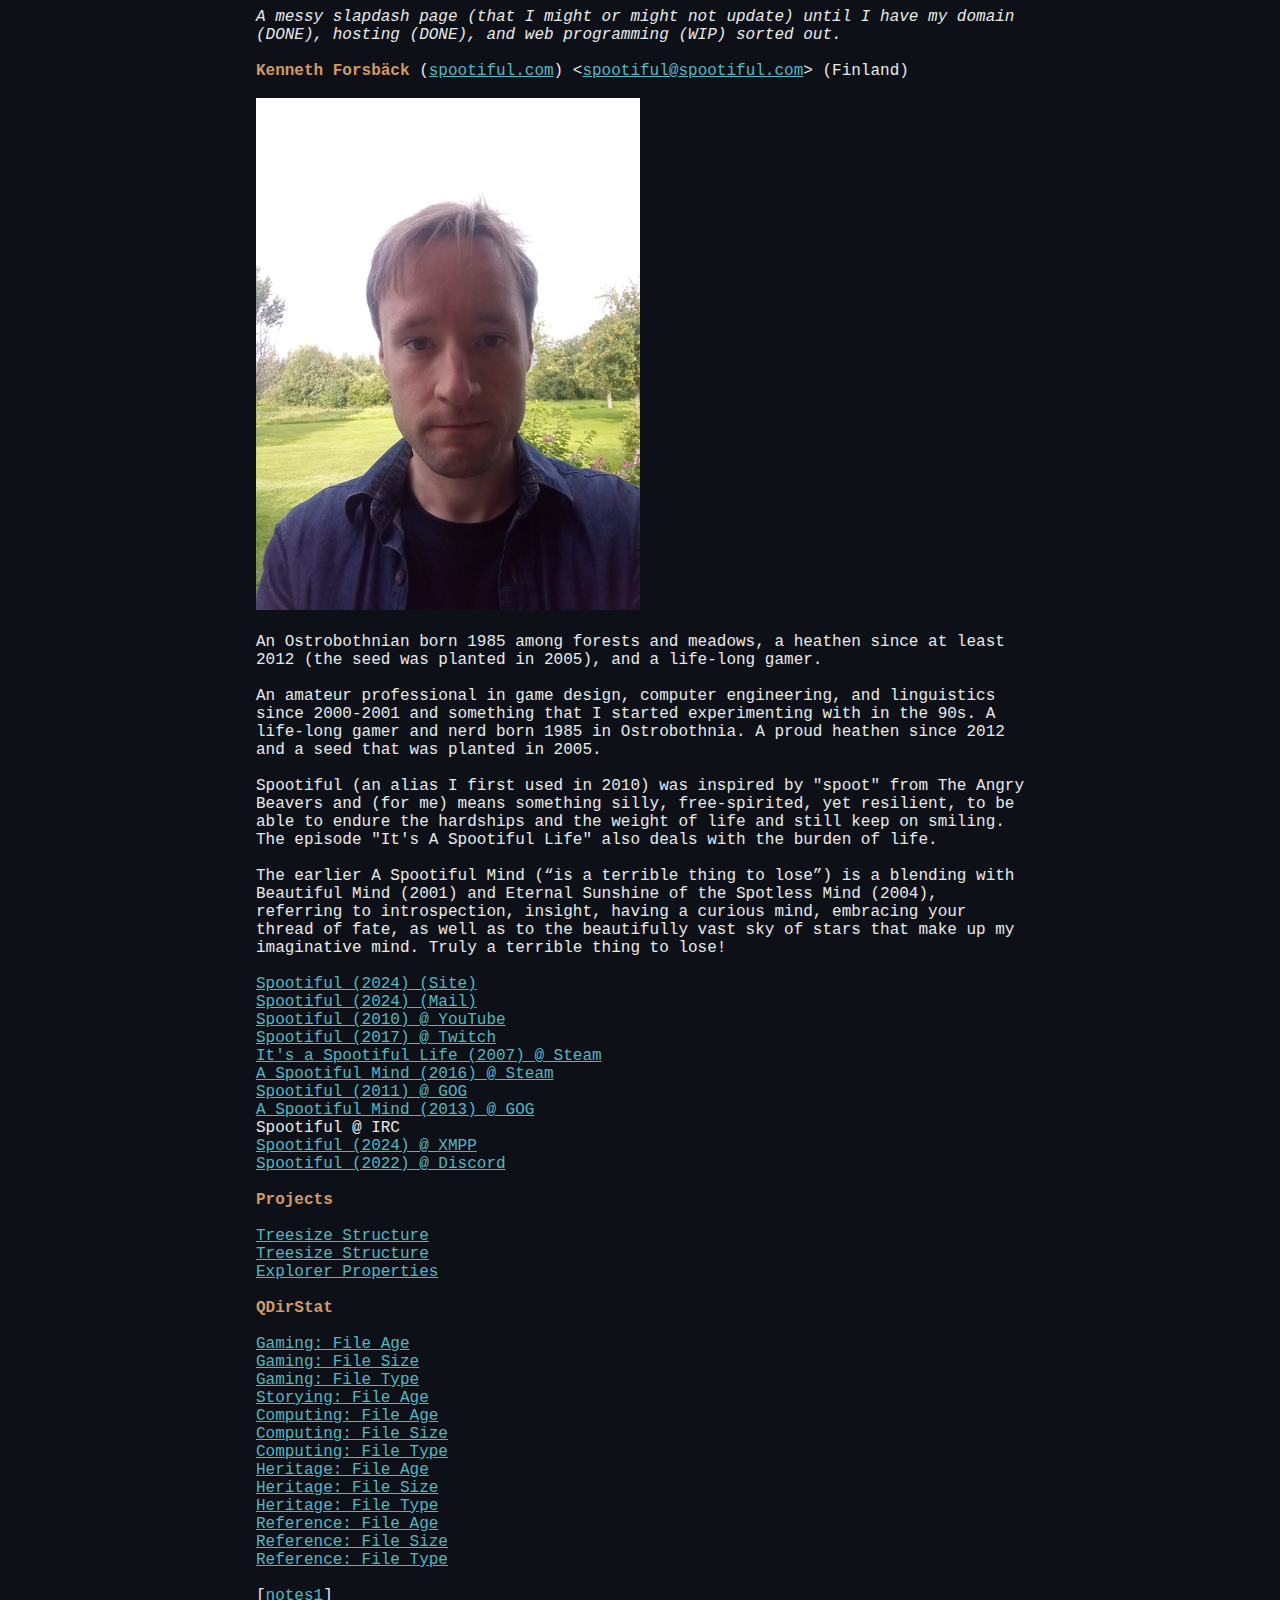
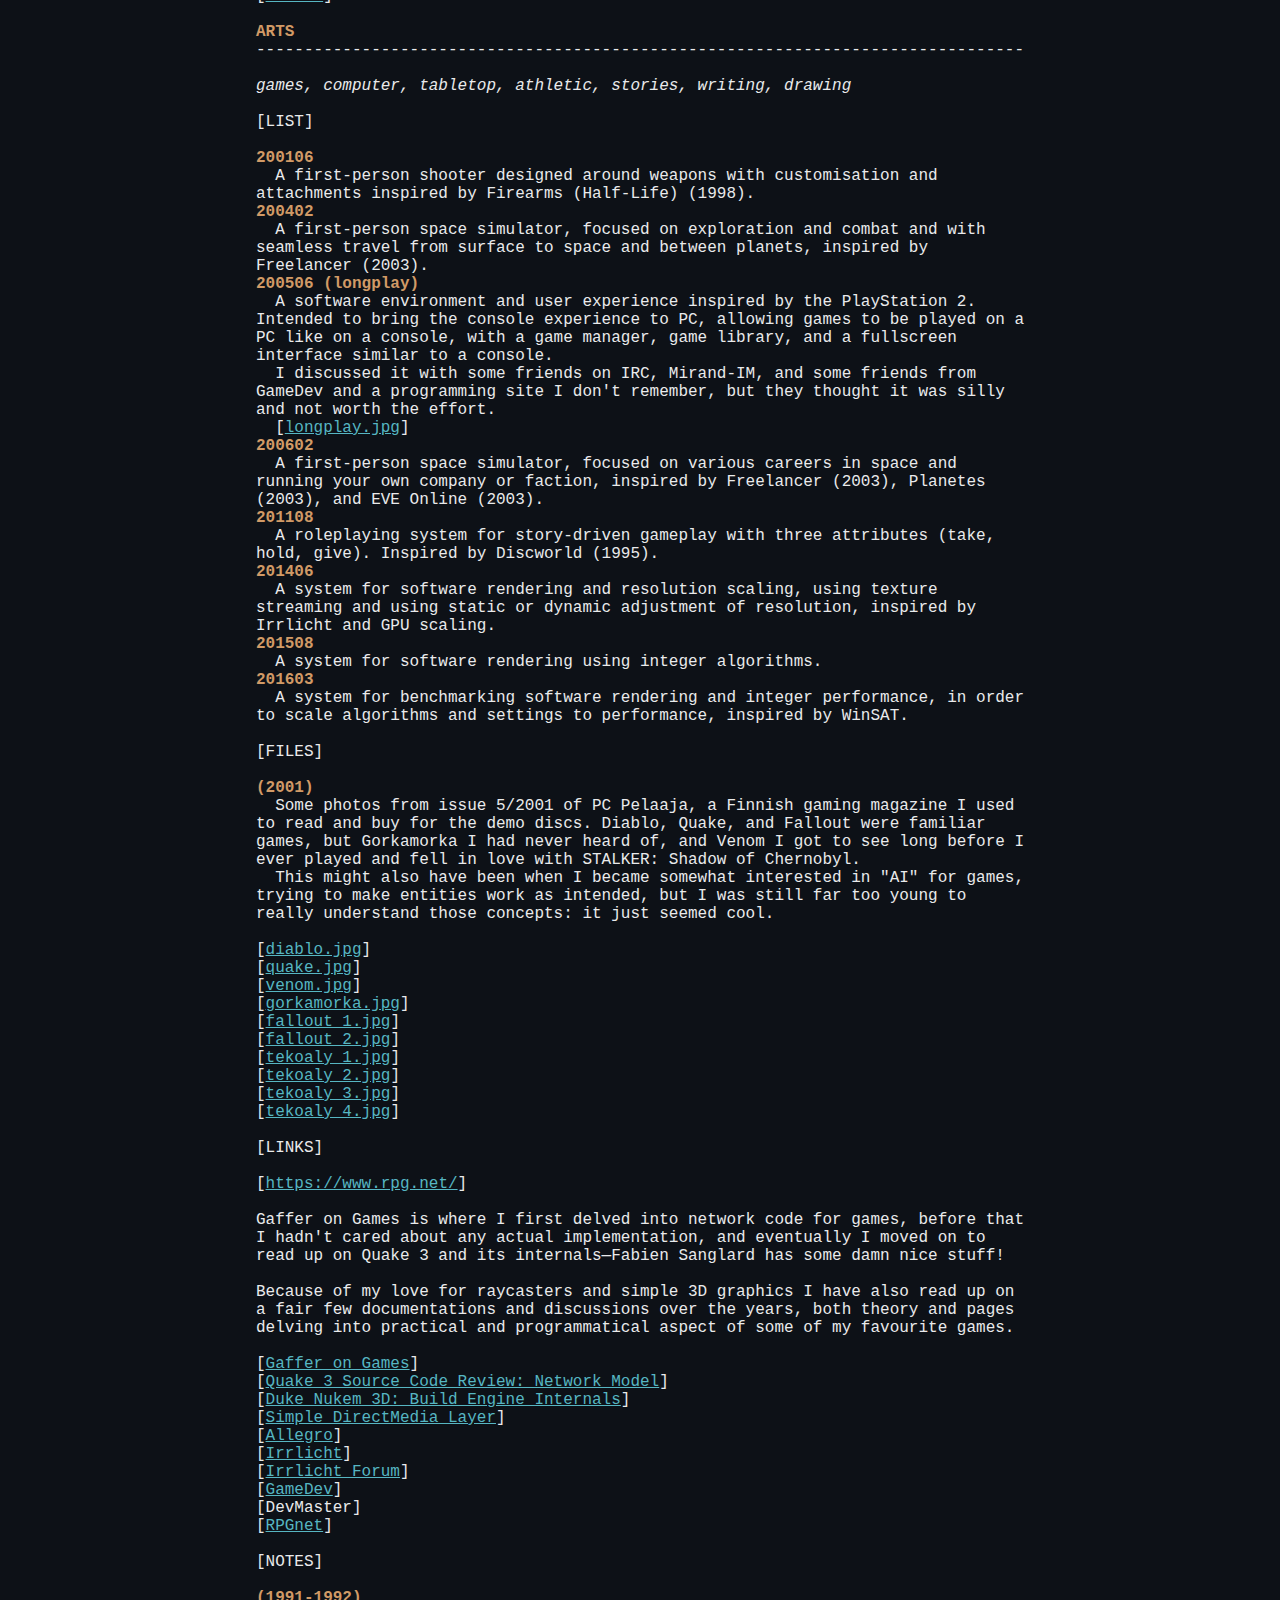
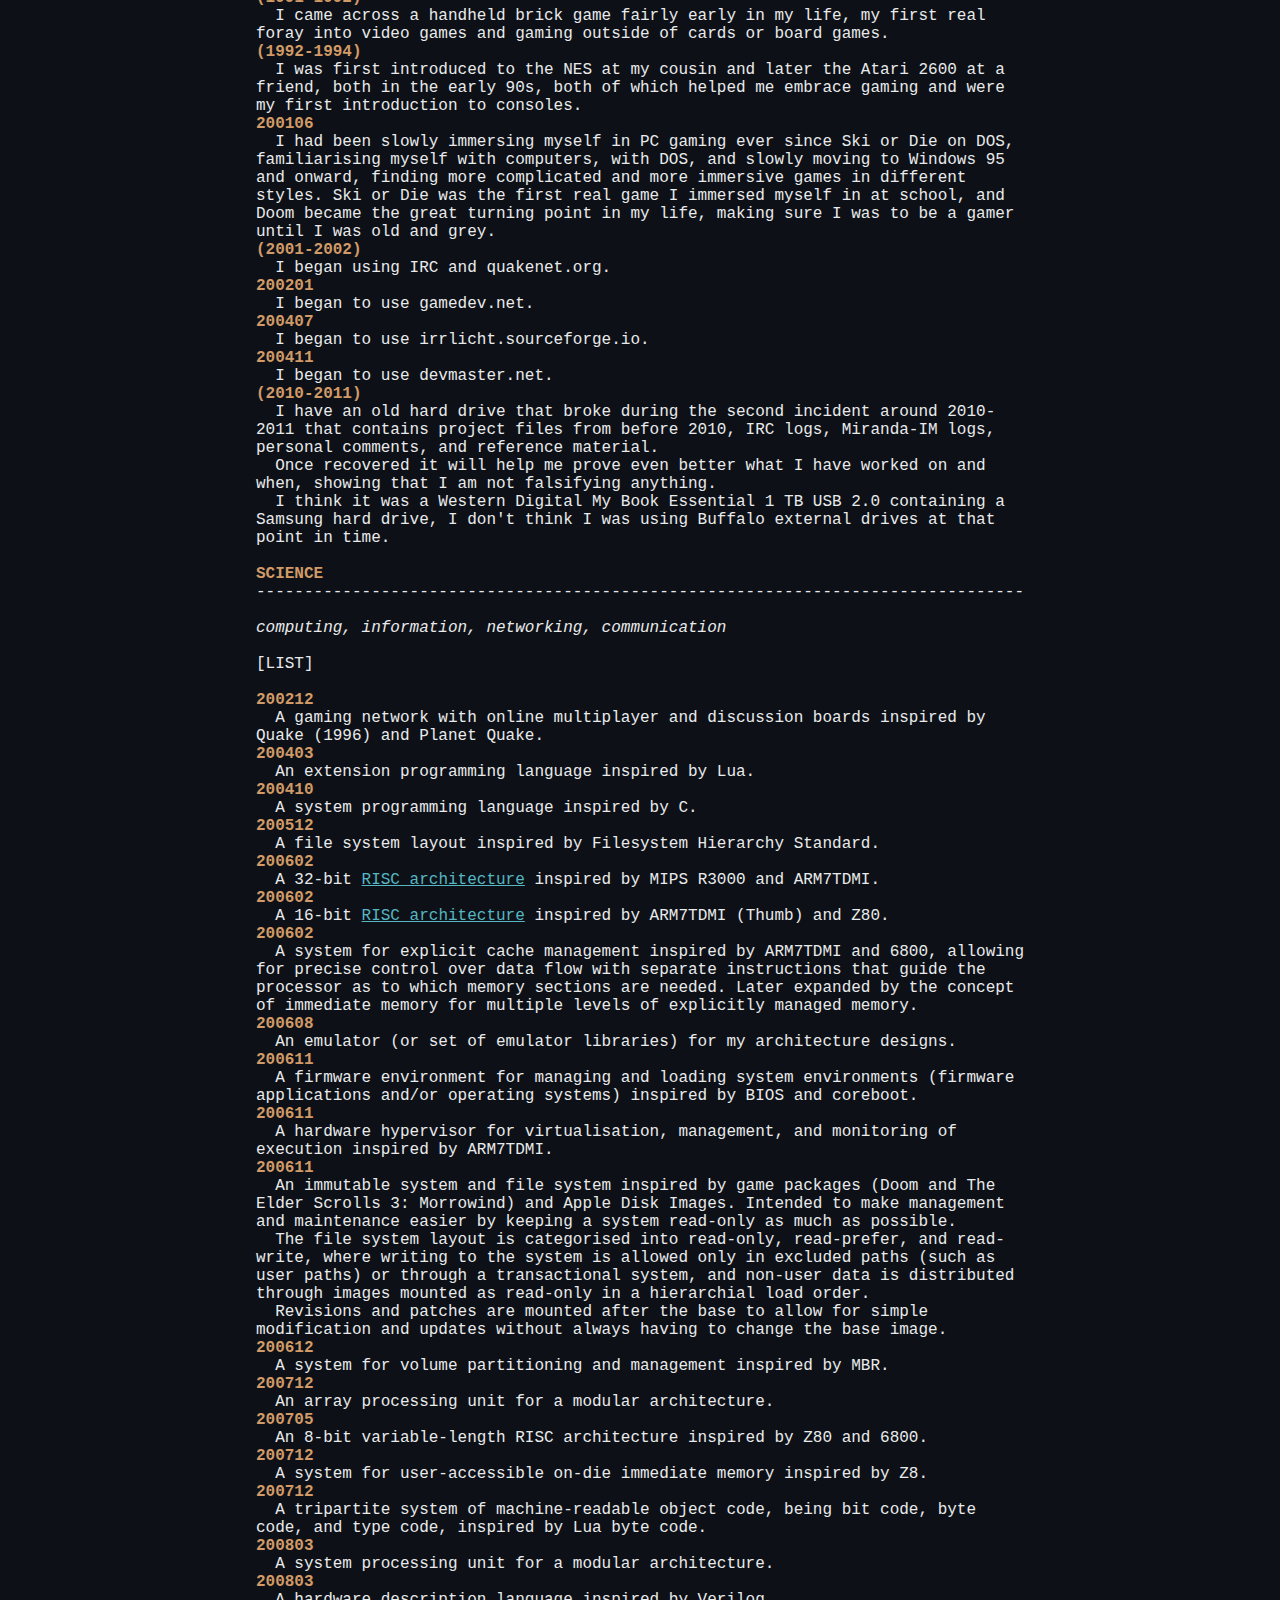
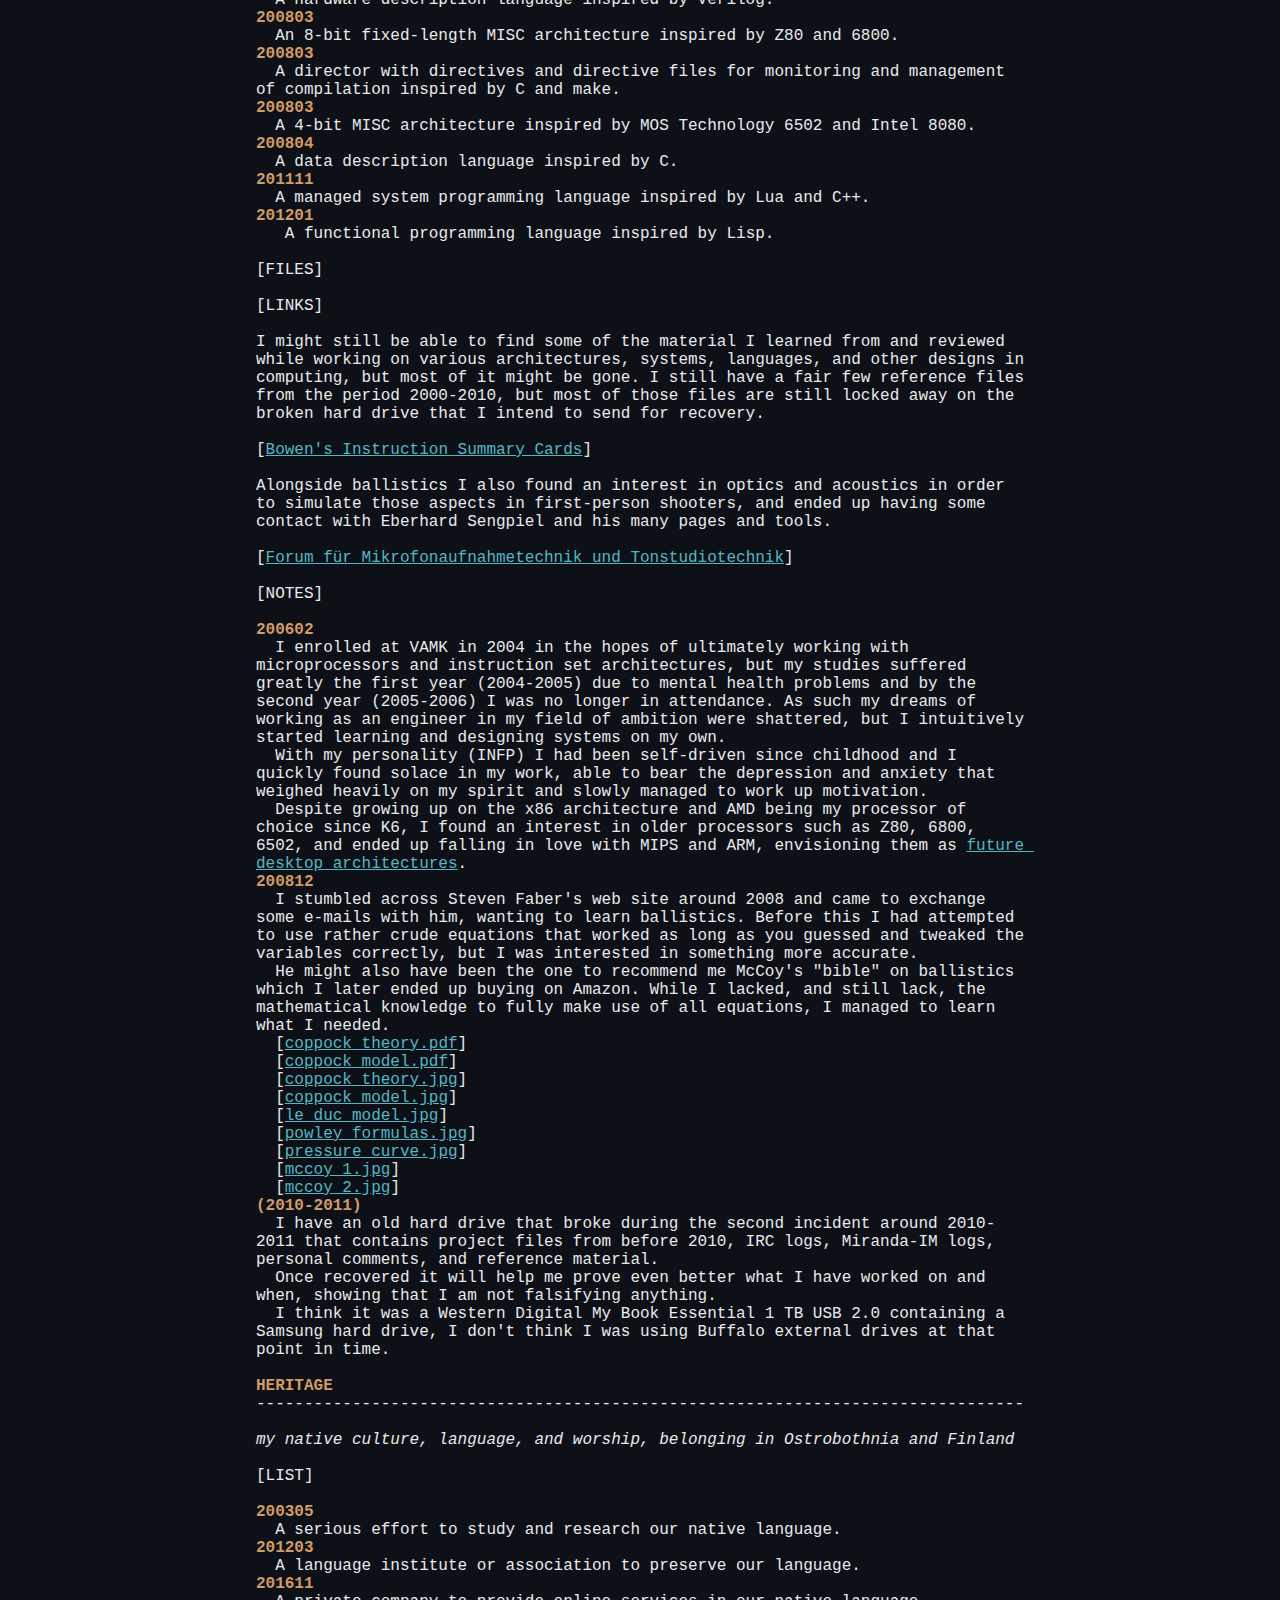
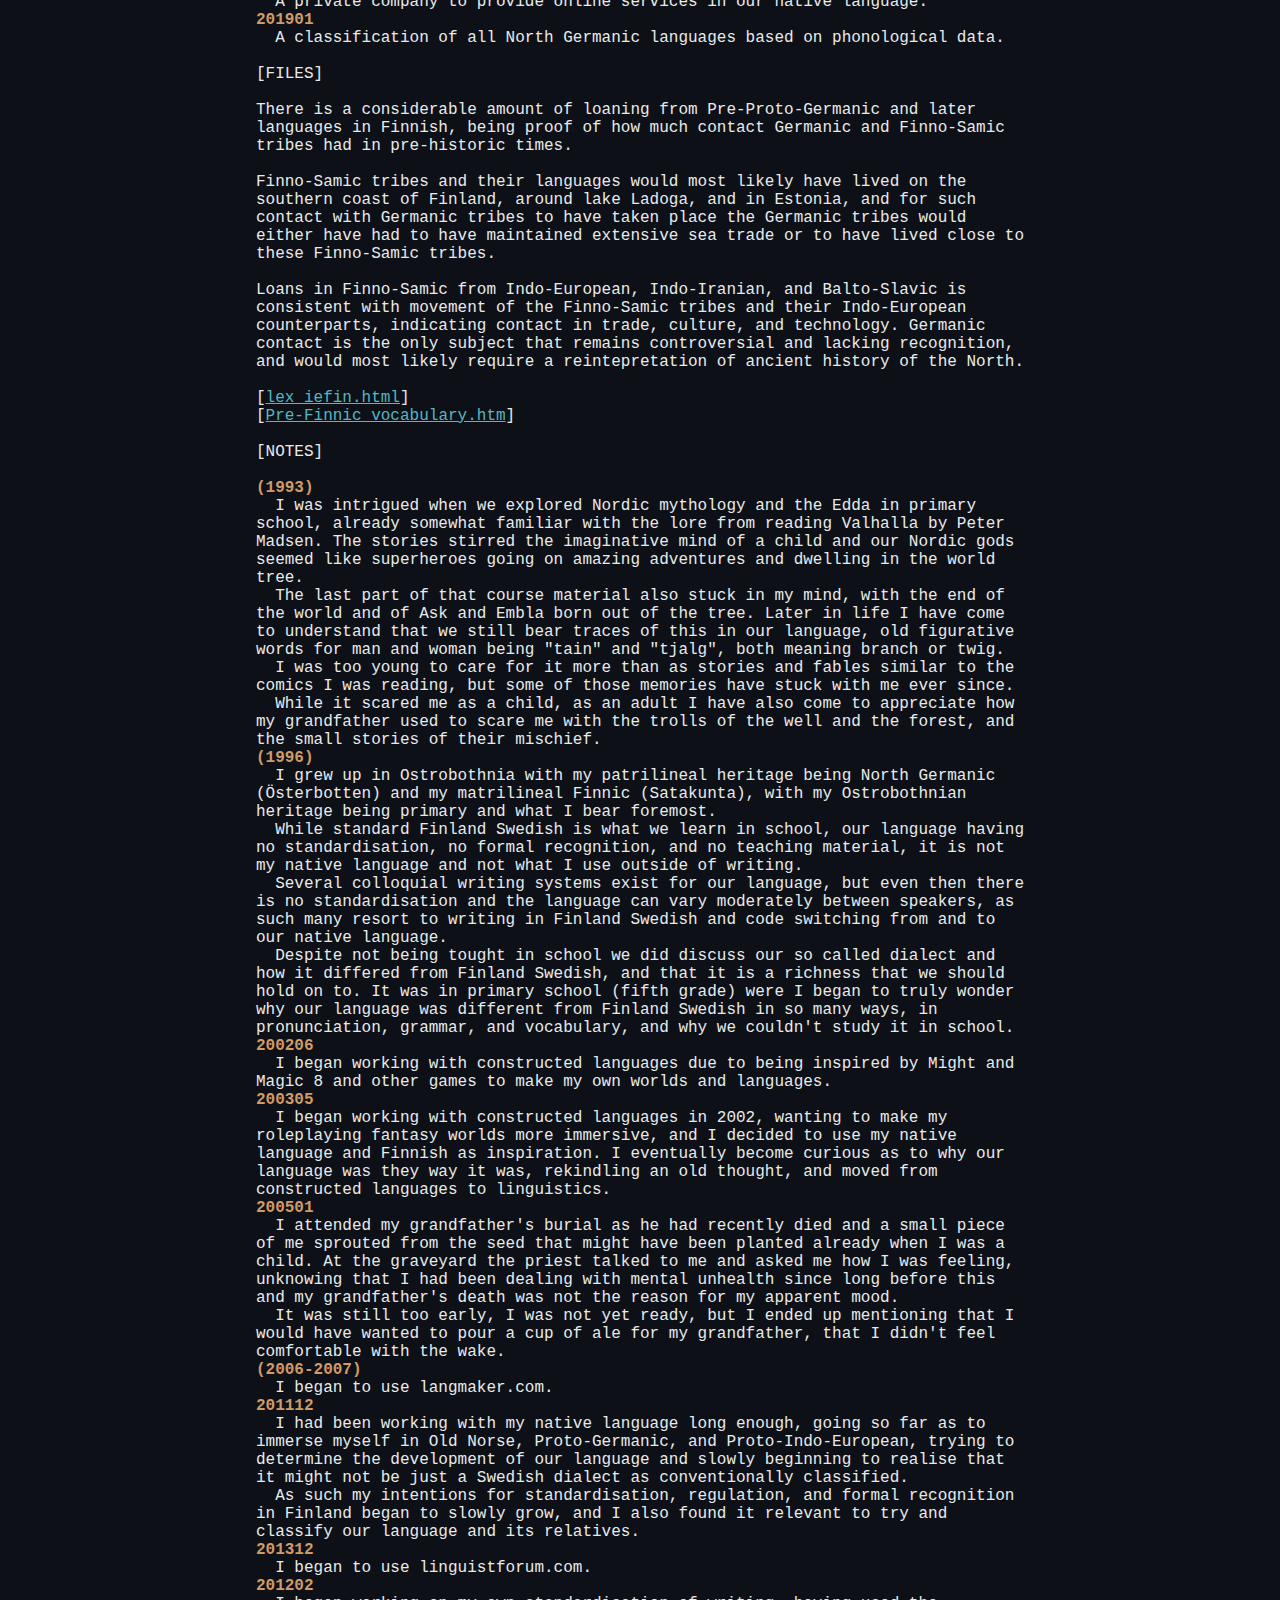
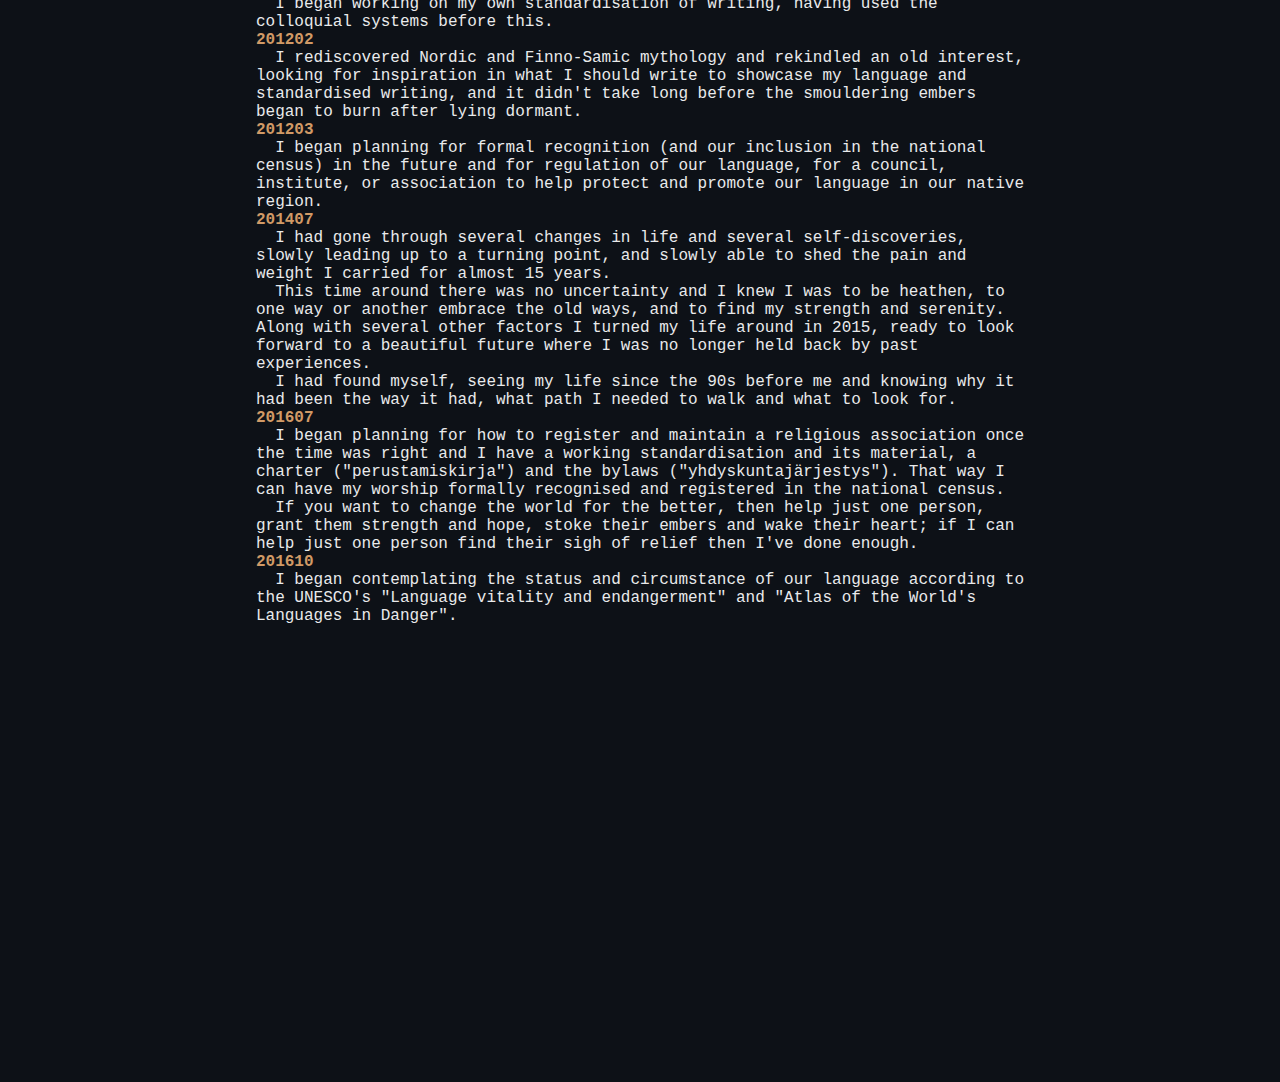
<file: index.html>
<!DOCTYPE html>
<html>

<head>

<!-- meta -->
<meta charset="UTF-8">
<meta name="viewport" content="width=device-width, initial-scale=1.0">
<meta http-equiv="X-UA-Compatible" content="ie=edge">
<meta name="author" content="Kenneth Forsbäck">
<meta name="description" content="description">
<meta name="keywords" content="keywords">

<!-- title -->
<title>Kenneth Forsbäck</title>

<!-- style -->
<link rel="stylesheet" href="" media="all" title="">
<link rel="stylesheet" href="" media="screen" title="">
<link rel="stylesheet" href="" media="print" title="">

<style>
body {
  /* colour */
	color: #e9eaeb;
	background-color: #0d1117;
  /* type */
  font-family: "Liberation Mono", "Consolas", "Courier New", monospace;
  font-size: 1rem;
}
pre {
  /* layout */
	max-width: 80ch;
	margin: 0 auto;
	/* type */
	white-space: pre-wrap;
}
strong {
  color: #d19a66;
}
a {
  color: #56b6c2;
}
</style>

</head>

<body>

<!-- pre -->
<pre>
<em>A messy slapdash page (that I might or might not update) until I have my domain (DONE), hosting (DONE), and web programming (WIP) sorted out.</em>

<strong>Kenneth Forsbäck</strong> (<a href="https://spootiful.com/">spootiful.com</a>) &#60;<a href="mailto:spootiful@spootiful.com">spootiful@spootiful.com</a>&#62; (Finland)

<img src="files/profile1.jpg">

An Ostrobothnian born 1985 among forests and meadows, a heathen since at least 2012 (the seed was planted in 2005), and a life-long gamer.

An amateur professional in game design, computer engineering, and linguistics since 2000-2001 and something that I started experimenting with in the 90s. A life-long gamer and nerd born 1985 in Ostrobothnia. A proud heathen since 2012 and a seed that was planted in 2005.

Spootiful (an alias I first used in 2010) was inspired by "spoot" from The Angry Beavers and (for me) means something silly, free-spirited, yet resilient, to be able to endure the hardships and the weight of life and still keep on smiling. The episode "It's A Spootiful Life" also deals with the burden of life.

The earlier A Spootiful Mind (“is a terrible thing to lose”) is a blending with Beautiful Mind (2001) and Eternal Sunshine of the Spotless Mind (2004), referring to introspection, insight, having a curious mind, embracing your thread of fate, as well as to the beautifully vast sky of stars that make up my imaginative mind. Truly a terrible thing to lose!

<a href="https://www.spootiful.com/">Spootiful (2024) (Site)</a>
<a href="mailto:spootiful@spootiful.com">Spootiful (2024) (Mail)</a>
<a href="https://www.youtube.com/@Spootiful">Spootiful (2010) @ YouTube</a>
<a href="https://www.twitch.com/Spootiful">Spootiful (2017) @ Twitch</a>
<a href="https://www.steamcommunity.com/profiles/itsaspootifullife">It's a Spootiful Life (2007) @ Steam</a>
<a href="https://www.steamcommunity.com/profiles/aspootifulmind">A Spootiful Mind (2016) @ Steam</a>
<a href="https://www.gog.com/u/spootiful">Spootiful (2011) @ GOG</a>
<a href="https://www.gog.com/u/aspootifulmind">A Spootiful Mind (2013) @ GOG</a>
Spootiful @ IRC
<a href="xmpp:spootiful@xabber.org">Spootiful (2024) @ XMPP</a>
<a href="https://www.discordapp.com/users/1017409939045613588">Spootiful (2022) @ Discord</a>

<strong>Projects</strong>

<a href="files/projects_3.jpg">Treesize Structure</a>
<a href="files/projects_1.png">Treesize Structure</a>
<a href="files/projects_2.png">Explorer Properties</a>

<strong>QDirStat</strong>

<a href="files/Gaming File Age Statistics.jpg">Gaming: File Age</a>
<a href="files/Gaming File Size Statistics.jpg">Gaming: File Size</a>
<a href="files/Gaming File Type Statistics.jpg">Gaming: File Type</a>
<a href="files/Storying File Age Statistics.jpg">Storying: File Age</a>
<a href="files/Computing File Age Statistics.jpg">Computing: File Age</a>
<a href="files/Computing File Size Statistics.jpg">Computing: File Size</a>
<a href="files/Computing File Type Statistics.jpg">Computing: File Type</a>
<a href="files/Heritage File Age_Statistics.jpg">Heritage: File Age</a>
<a href="files/Heritage File Size Statistics.jpg">Heritage: File Size</a>
<a href="files/Heritage File Type Statistics.jpg">Heritage: File Type</a>
<a href="files/Reference File Age_Statistics.jpg">Reference: File Age</a>
<a href="files/Reference File Size Statistics.jpg">Reference: File Size</a>
<a href="files/Reference File Type Statistics.jpg">Reference: File Type</a>

[<a href="notes1.html">notes1</a>]

<span id="arts"><strong>ARTS</strong></span>
--------------------------------------------------------------------------------

<em>games, computer, tabletop, athletic, stories, writing, drawing</em>

[LIST]

<strong>200106</strong>
  A first-person shooter designed around weapons with customisation and attachments inspired by Firearms (Half-Life) (1998).
<strong>200402</strong>
  A first-person space simulator, focused on exploration and combat and with seamless travel from surface to space and between planets, inspired by Freelancer (2003).
<strong>200506 (longplay)</strong>
  A software environment and user experience inspired by the PlayStation 2. Intended to bring the console experience to PC, allowing games to be played on a PC like on a console, with a game manager, game library, and a fullscreen interface similar to a console.
  I discussed it with some friends on IRC, Mirand-IM, and some friends from GameDev and a programming site I don't remember, but they thought it was silly and not worth the effort.
  [<a href="files/longplay.jpg">longplay.jpg</a>]
<strong>200602</strong>
  A first-person space simulator, focused on various careers in space and running your own company or faction, inspired by Freelancer (2003), Planetes (2003), and EVE Online (2003).
<strong>201108</strong>
  A roleplaying system for story-driven gameplay with three attributes (take, hold, give). Inspired by Discworld (1995).
<strong>201406</strong>
  A system for software rendering and resolution scaling, using texture streaming and using static or dynamic adjustment of resolution, inspired by Irrlicht and GPU scaling.
<strong>201508</strong>
  A system for software rendering using integer algorithms.
<strong>201603</strong>
  A system for benchmarking software rendering and integer performance, in order to scale algorithms and settings to performance, inspired by WinSAT.

[FILES]

<strong>(2001)</strong>
  Some photos from issue 5/2001 of PC Pelaaja, a Finnish gaming magazine I used to read and buy for the demo discs. Diablo, Quake, and Fallout were familiar games, but Gorkamorka I had never heard of, and Venom I got to see long before I ever played and fell in love with STALKER: Shadow of Chernobyl.
  This might also have been when I became somewhat interested in "AI" for games, trying to make entities work as intended, but I was still far too young to really understand those concepts: it just seemed cool.

[<a href="files/pcpelaaja/diablo.jpg">diablo.jpg</a>]
[<a href="files/pcpelaaja/quake.jpg">quake.jpg</a>]
[<a href="files/pcpelaaja/venom.jpg">venom.jpg</a>]
[<a href="files/pcpelaaja/gorkamorka.jpg">gorkamorka.jpg</a>]
[<a href="files/pcpelaaja/fallout_1.jpg">fallout_1.jpg</a>]
[<a href="files/pcpelaaja/fallout_2.jpg">fallout_2.jpg</a>]
[<a href="files/pcpelaaja/tekoaly_1.jpg">tekoaly_1.jpg</a>]
[<a href="files/pcpelaaja/tekoaly_2.jpg">tekoaly_2.jpg</a>]
[<a href="files/pcpelaaja/tekoaly_3.jpg">tekoaly_3.jpg</a>]
[<a href="files/pcpelaaja/tekoaly_4.jpg">tekoaly_4.jpg</a>]

[LINKS]

[<a href="https://www.rpg.net/">https://www.rpg.net/</a>]

Gaffer on Games is where I first delved into network code for games, before that I hadn't cared about any actual implementation, and eventually I moved on to read up on Quake 3 and its internals—Fabien Sanglard has some damn nice stuff!

Because of my love for raycasters and simple 3D graphics I have also read up on a fair few documentations and discussions over the years, both theory and pages delving into practical and programmatical aspect of some of my favourite games.

[<a href="https://gafferongames.com/">Gaffer on Games</a>]
[<a href="https://fabiensanglard.net/quake3/network.php">Quake 3 Source Code Review: Network Model</a>]
[<a href="https://fabiensanglard.net/duke3d/build_engine_internals.php">Duke Nukem 3D: Build Engine Internals</a>]
[<a href="https://libsdl.org/">Simple DirectMedia Layer</a>]
[<a href="https://liballeg.org/">Allegro</a>]
[<a href="https://irrlicht.sourceforge.io/">Irrlicht</a>]
[<a href="https://irrlicht.sourceforge.io/forum/">Irrlicht Forum</a>]
[<a href="https://gamedev.net/">GameDev</a>]
[DevMaster]
[<a href="https://www.rpg.net/">RPGnet</a>]

[NOTES]

<strong>(1991-1992)</strong>
  I came across a handheld brick game fairly early in my life, my first real foray into video games and gaming outside of cards or board games.
<strong>(1992-1994)</strong>
  I was first introduced to the NES at my cousin and later the Atari 2600 at a friend, both in the early 90s, both of which helped me embrace gaming and were my first introduction to consoles.
<strong>200106</strong>
  I had been slowly immersing myself in PC gaming ever since Ski or Die on DOS, familiarising myself with computers, with DOS, and slowly moving to Windows 95 and onward, finding more complicated and more immersive games in different styles. Ski or Die was the first real game I immersed myself in at school, and Doom became the great turning point in my life, making sure I was to be a gamer until I was old and grey.
<strong>(2001-2002)</strong>
  I began using IRC and quakenet.org.
<strong>200201</strong>
  I began to use gamedev.net.
<strong>200407</strong>
  I began to use irrlicht.sourceforge.io.
<strong>200411</strong>
  I began to use devmaster.net.
<strong>(2010-2011)</strong>
  I have an old hard drive that broke during the second incident around 2010-2011 that contains project files from before 2010, IRC logs, Miranda-IM logs, personal comments, and reference material.
  Once recovered it will help me prove even better what I have worked on and when, showing that I am not falsifying anything.
  I think it was a Western Digital My Book Essential 1 TB USB 2.0 containing a Samsung hard drive, I don't think I was using Buffalo external drives at that point in time.

<span id="science"><strong>SCIENCE</strong></spanm>
--------------------------------------------------------------------------------

<em>computing, information, networking, communication</em>

[LIST]

<strong>200212</strong>
  A gaming network with online multiplayer and discussion boards inspired by Quake (1996) and Planet Quake.
<strong>200403</strong>
  An extension programming language inspired by Lua.
<strong>200410</strong>
  A system programming language inspired by C.
<strong>200512</strong>
  A file system layout inspired by Filesystem Hierarchy Standard.
<strong>200602</strong>
  A 32-bit <a href="files/architecture.jpg">RISC architecture</a> inspired by MIPS R3000 and ARM7TDMI.
<strong>200602</strong>
  A 16-bit <a href="files/architecture.jpg">RISC architecture</a> inspired by ARM7TDMI (Thumb) and Z80.
<strong>200602</strong>
  A system for explicit cache management inspired by ARM7TDMI and 6800, allowing for precise control over data flow with separate instructions that guide the processor as to which memory sections are needed. Later expanded by the concept of immediate memory for multiple levels of explicitly managed memory.
<strong>200608</strong>
  An emulator (or set of emulator libraries) for my architecture designs.
<strong>200611</strong>
  A firmware environment for managing and loading system environments (firmware applications and/or operating systems) inspired by BIOS and coreboot.
<strong>200611</strong>
  A hardware hypervisor for virtualisation, management, and monitoring of execution inspired by ARM7TDMI.
<strong>200611</strong>
  An immutable system and file system inspired by game packages (Doom and The Elder Scrolls 3: Morrowind) and Apple Disk Images. Intended to make management and maintenance easier by keeping a system read-only as much as possible.
  The file system layout is categorised into read-only, read-prefer, and read-write, where writing to the system is allowed only in excluded paths (such as user paths) or through a transactional system, and non-user data is distributed through images mounted as read-only in a hierarchial load order.
  Revisions and patches are mounted after the base to allow for simple modification and updates without always having to change the base image.
<strong>200612</strong>
  A system for volume partitioning and management inspired by MBR.
<strong>200712</strong>
  An array processing unit for a modular architecture.
<strong>200705</strong>
  An 8-bit variable-length RISC architecture inspired by Z80 and 6800.
<strong>200712</strong>
  A system for user-accessible on-die immediate memory inspired by Z8.
<strong>200712</strong>
  A tripartite system of machine-readable object code, being bit code, byte code, and type code, inspired by Lua byte code.
<strong>200803</strong>
  A system processing unit for a modular architecture.
<strong>200803</strong>
  A hardware description language inspired by Verilog.
<strong>200803</strong>
  An 8-bit fixed-length MISC architecture inspired by Z80 and 6800.
<strong>200803</strong>
  A director with directives and directive files for monitoring and management of compilation inspired by C and make.
<strong>200803</strong>
  A 4-bit MISC architecture inspired by MOS Technology 6502 and Intel 8080.
<strong>200804</strong>
  A data description language inspired by C.
<strong>201111</strong>
  A managed system programming language inspired by Lua and C++.
<strong>201201</strong>
   A functional programming language inspired by Lisp.

[FILES]

[LINKS]

I might still be able to find some of the material I learned from and reviewed while working on various architectures, systems, languages, and other designs in computing, but most of it might be gone. I still have a fair few reference files from the period 2000-2010, but most of those files are still locked away on the broken hard drive that I intend to send for recovery.

[<a href="http://www.textfiles.com/programming/CARDS/">Bowen's Instruction Summary Cards</a>]

Alongside ballistics I also found an interest in optics and acoustics in order to simulate those aspects in first-person shooters, and ended up having some contact with Eberhard Sengpiel and his many pages and tools.

[<a href="https://sengpielaudio.com/">Forum für Mikrofonaufnahmetechnik und Tonstudiotechnik</a>]

[NOTES]

<strong>200602</strong>
  I enrolled at VAMK in 2004 in the hopes of ultimately working with microprocessors and instruction set architectures, but my studies suffered greatly the first year (2004-2005) due to mental health problems and by the second year (2005-2006) I was no longer in attendance. As such my dreams of working as an engineer in my field of ambition were shattered, but I intuitively started learning and designing systems on my own.
  With my personality (INFP) I had been self-driven since childhood and I quickly found solace in my work, able to bear the depression and anxiety that weighed heavily on my spirit and slowly managed to work up motivation.
  Despite growing up on the x86 architecture and AMD being my processor of choice since K6, I found an interest in older processors such as Z80, 6800, 6502, and ended up falling in love with MIPS and ARM, envisioning them as <a href="files/architecture.jpg">future desktop architectures</a>.
<strong>200812</strong>
  I stumbled across Steven Faber's web site around 2008 and came to exchange some e-mails with him, wanting to learn ballistics. Before this I had attempted to use rather crude equations that worked as long as you guessed and tweaked the variables correctly, but I was interested in something more accurate.
  He might also have been the one to recommend me McCoy's "bible" on ballistics which I later ended up buying on Amazon. While I lacked, and still lack, the mathematical knowledge to fully make use of all equations, I managed to learn what I needed.
  [<a href="files/ballistics/coppock_theory.pdf">coppock_theory.pdf</a>]
  [<a href="files/ballistics/coppock_model.pdf">coppock_model.pdf</a>]
  [<a href="files/ballistics/coppock_theory.jpg">coppock_theory.jpg</a>]
  [<a href="files/ballistics/coppock_model.jpg">coppock_model.jpg</a>]
  [<a href="files/ballistics/le_duc_model.jpg">le_duc_model.jpg</a>]
  [<a href="files/ballistics/powley_formulas.jpg">powley_formulas.jpg</a>]
  [<a href="files/ballistics/pressure_curve.jpg">pressure_curve.jpg</a>]
  [<a href="files/ballistics/mccoy_1.jpg">mccoy_1.jpg</a>]
  [<a href="files/ballistics/mccoy_2.jpg">mccoy_2.jpg</a>]
<strong>(2010-2011)</strong>
  I have an old hard drive that broke during the second incident around 2010-2011 that contains project files from before 2010, IRC logs, Miranda-IM logs, personal comments, and reference material.
  Once recovered it will help me prove even better what I have worked on and when, showing that I am not falsifying anything.
  I think it was a Western Digital My Book Essential 1 TB USB 2.0 containing a Samsung hard drive, I don't think I was using Buffalo external drives at that point in time.

<span id="heritage"><strong>HERITAGE</strong></span>
--------------------------------------------------------------------------------

<em>my native culture, language, and worship, belonging in Ostrobothnia and Finland</em>

[LIST]

<strong>200305</strong>
  A serious effort to study and research our native language.
<strong>201203</strong>
  A language institute or association to preserve our language.
<strong>201611</strong>
  A private company to provide online services in our native language.
<strong>201901</strong>
  A classification of all North Germanic languages based on phonological data.

[FILES]

There is a considerable amount of loaning from Pre-Proto-Germanic and later languages in Finnish, being proof of how much contact Germanic and Finno-Samic tribes had in pre-historic times.

Finno-Samic tribes and their languages would most likely have lived on the southern coast of Finland, around lake Ladoga, and in Estonia, and for such contact with Germanic tribes to have taken place the Germanic tribes would either have had to have maintained extensive sea trade or to have lived close to these Finno-Samic tribes.

Loans in Finno-Samic from Indo-European, Indo-Iranian, and Balto-Slavic is consistent with movement of the Finno-Samic tribes and their Indo-European counterparts, indicating contact in trade, culture, and technology. Germanic contact is the only subject that remains controversial and lacking recognition, and would most likely require a reintepretation of ancient history of the North.

[<a href="files/language/lex_iefin.html">lex_iefin.html</a>]
[<a href="files/language/Pre-Finnic vocabulary.htm">Pre-Finnic vocabulary.htm</a>]

[NOTES]

<strong>(1993)</strong>
  I was intrigued when we explored Nordic mythology and the Edda in primary school, already somewhat familiar with the lore from reading Valhalla by Peter Madsen. The stories stirred the imaginative mind of a child and our Nordic gods seemed like superheroes going on amazing adventures and dwelling in the world tree.
  The last part of that course material also stuck in my mind, with the end of the world and of Ask and Embla born out of the tree. Later in life I have come to understand that we still bear traces of this in our language, old figurative words for man and woman being "tain" and "tjalg", both meaning branch or twig.
  I was too young to care for it more than as stories and fables similar to the comics I was reading, but some of those memories have stuck with me ever since.
  While it scared me as a child, as an adult I have also come to appreciate how my grandfather used to scare me with the trolls of the well and the forest, and the small stories of their mischief.
<strong>(1996)</strong>
  I grew up in Ostrobothnia with my patrilineal heritage being North Germanic (Österbotten) and my matrilineal Finnic (Satakunta), with my Ostrobothnian heritage being primary and what I bear foremost.
  While standard Finland Swedish is what we learn in school, our language having no standardisation, no formal recognition, and no teaching material, it is not my native language and not what I use outside of writing.
  Several colloquial writing systems exist for our language, but even then there is no standardisation and the language can vary moderately between speakers, as such many resort to writing in Finland Swedish and code switching from and to our native language.
  Despite not being tought in school we did discuss our so called dialect and how it differed from Finland Swedish, and that it is a richness that we should hold on to. It was in primary school (fifth grade) were I began to truly wonder why our language was different from Finland Swedish in so many ways, in pronunciation, grammar, and vocabulary, and why we couldn't study it in school.
<strong>200206</strong>
  I began working with constructed languages due to being inspired by Might and Magic 8 and other games to make my own worlds and languages.
<strong>200305</strong>
  I began working with constructed languages in 2002, wanting to make my roleplaying fantasy worlds more immersive, and I decided to use my native language and Finnish as inspiration. I eventually become curious as to why our language was they way it was, rekindling an old thought, and moved from constructed languages to linguistics.
<strong>200501</strong>
  I attended my grandfather's burial as he had recently died and a small piece of me sprouted from the seed that might have been planted already when I was a child. At the graveyard the priest talked to me and asked me how I was feeling, unknowing that I had been dealing with mental unhealth since long before this and my grandfather's death was not the reason for my apparent mood.
  It was still too early, I was not yet ready, but I ended up mentioning that I would have wanted to pour a cup of ale for my grandfather, that I didn't feel comfortable with the wake.
<strong>(2006-2007)</strong>
  I began to use langmaker.com.
<strong>201112</strong>
  I had been working with my native language long enough, going so far as to immerse myself in Old Norse, Proto-Germanic, and Proto-Indo-European, trying to determine the development of our language and slowly beginning to realise that it might not be just a Swedish dialect as conventionally classified.
  As such my intentions for standardisation, regulation, and formal recognition in Finland began to slowly grow, and I also found it relevant to try and classify our language and its relatives.
<strong>201312</strong>
  I began to use linguistforum.com.
<strong>201202</strong>
  I began working on my own standardisation of writing, having used the colloquial systems before this.
<strong>201202</strong>
  I rediscovered Nordic and Finno-Samic mythology and rekindled an old interest, looking for inspiration in what I should write to showcase my language and standardised writing, and it didn't take long before the smouldering embers began to burn after lying dormant.
<strong>201203</strong>
  I began planning for formal recognition (and our inclusion in the national census) in the future and for regulation of our language, for a council, institute, or association to help protect and promote our language in our native region.
<strong>201407</strong>
  I had gone through several changes in life and several self-discoveries, slowly leading up to a turning point, and slowly able to shed the pain and weight I carried for almost 15 years.
  This time around there was no uncertainty and I knew I was to be heathen, to one way or another embrace the old ways, and to find my strength and serenity. Along with several other factors I turned my life around in 2015, ready to look forward to a beautiful future where I was no longer held back by past experiences.
  I had found myself, seeing my life since the 90s before me and knowing why it had been the way it had, what path I needed to walk and what to look for.
<strong>201607</strong>
  I began planning for how to register and maintain a religious association once the time was right and I have a working standardisation and its material, a charter ("perustamiskirja") and the bylaws ("yhdyskuntajärjestys"). That way I can have my worship formally recognised and registered in the national census.
  If you want to change the world for the better, then help just one person, grant them strength and hope, stoke their embers and wake their heart; if I can help just one person find their sigh of relief then I've done enough.
<strong>201610</strong>
  I began contemplating the status and circumstance of our language according to the UNESCO's "Language vitality and endangerment" and "Atlas of the World's Languages in Danger".
</pre>

</body>

</html>
</file>
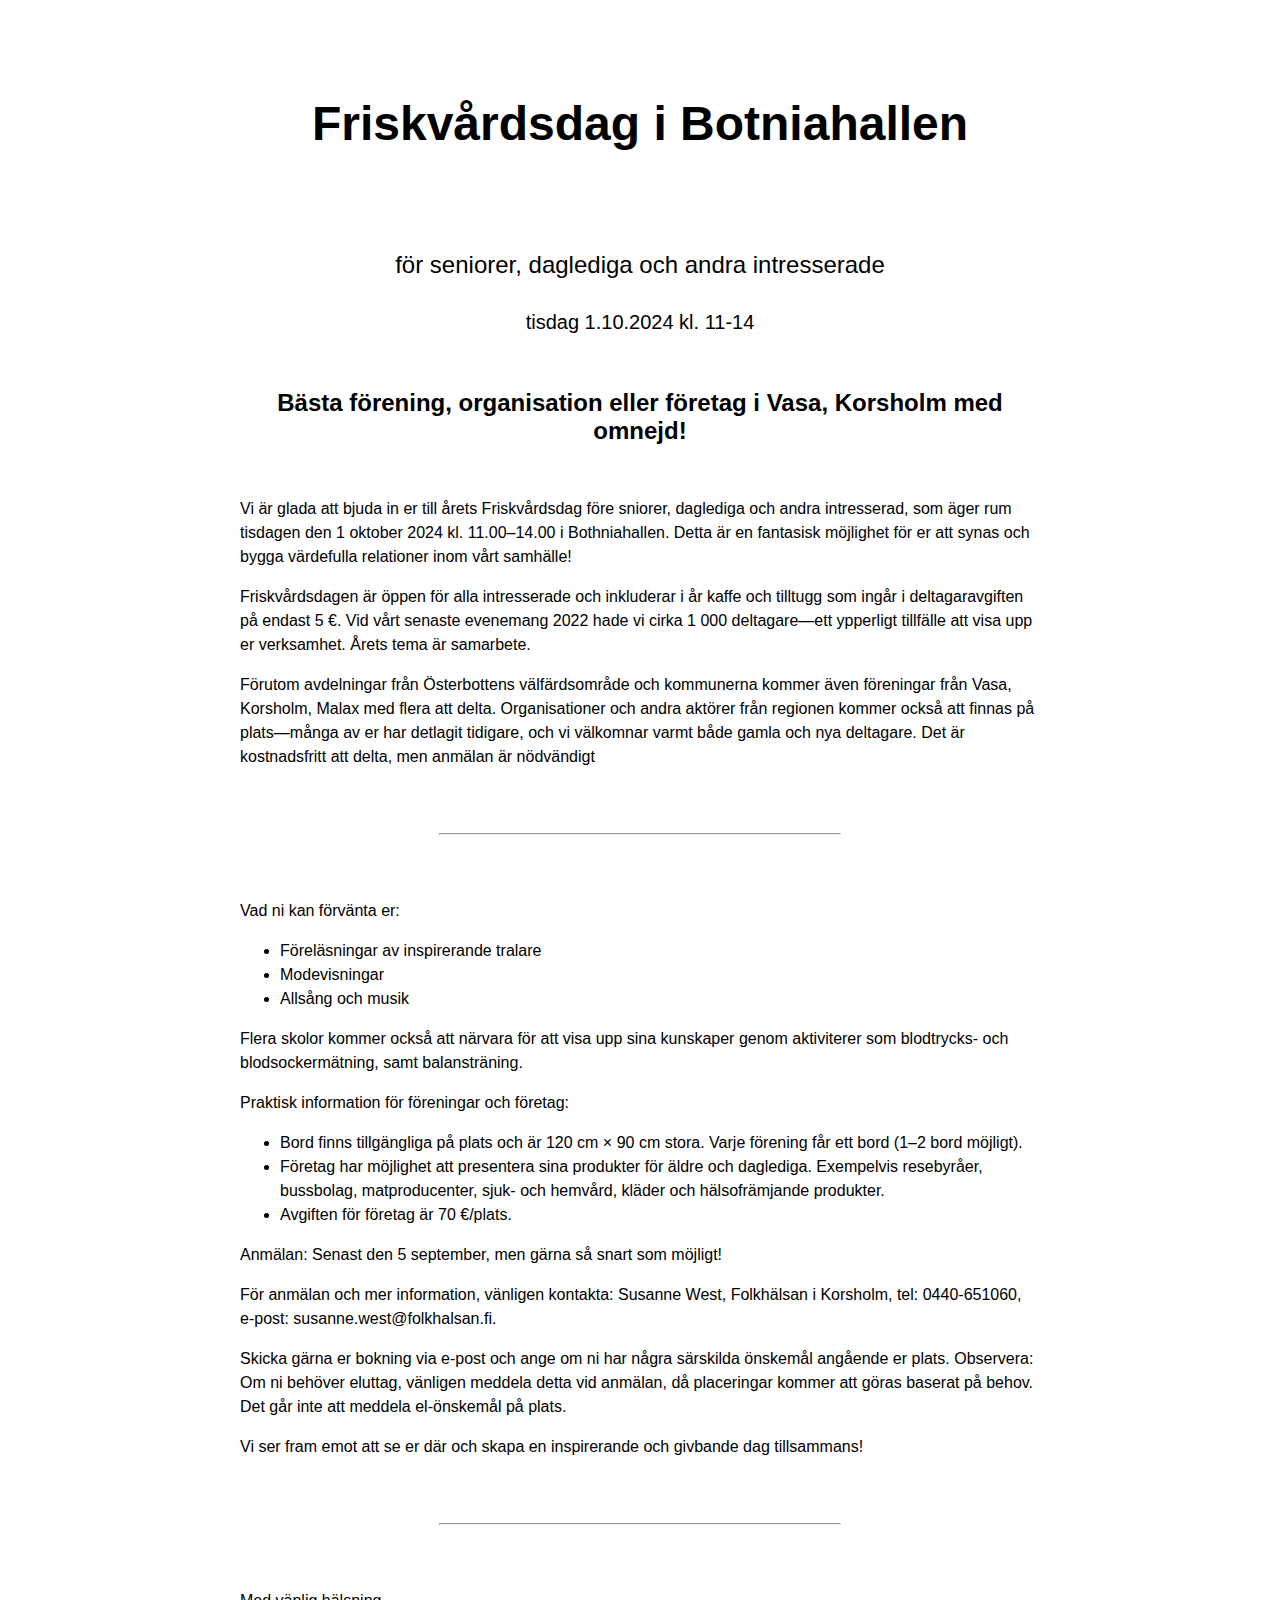
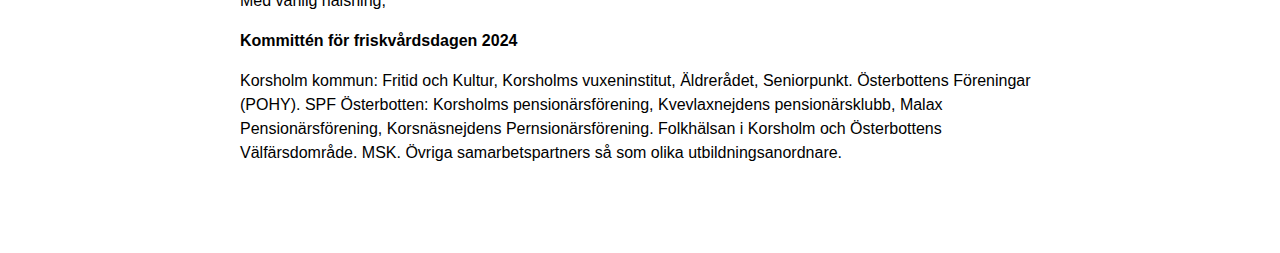
<file: fh/index.html>
<!DOCTYPE html>
<html>

<!-- head -->
<head>

<!-- charset -->
<meta charset="UTF-8">

<!-- viewport -->
<meta name="viewport" content="width=device-width, initial-scale=1">

<!-- information -->
<meta name="title" content="">
<meta name="description" content="">
<meta name="author" content="">

<!-- title -->
<title></title>

<!-- stylesheet -->
<link rel="stylesheet" href="">

<style>
div[id="page"] {
	max-width: 50rem;
	margin: 0 auto;
	padding-bottom: 4rem;
}
h1 {
	font-family: "Arial", "Helvetica", sans-serif;
	font-size: 3rem;
	text-align: center;
	padding: 4rem 0;
}
h2 {
	font-family: "Arial", "Helvetica", sans-serif;
	font-size: 1.5rem;
	text-align: center;
	padding: 2rem 0;
}
h3 {
	font-family: "Arial", "Helvetica", sans-serif;
	font-size: 1.25rem;
	text-align: center;
	padding: 1rem 0;
}
p, ul, li {
	font-family: "Arial", "Helveticva", sans-serif;
	line-height: 150%;
}
hr {
	max-width: 50%;
	margin: 4rem auto;
}
</style>

</head>

<!-- body -->
<body>

<!-- div -->
<div id="page">

<h1>Friskvårdsdag i Botniahallen</h1>

<p style="text-align: center; font-size: 1.5rem;">för seniorer, daglediga och andra intresserade</p>

<p style="text-align: center; font-size: 1.25rem;">tisdag 1.10.2024 kl. 11-14</p>

<h2>Bästa förening, organisation eller företag i Vasa, Korsholm med omnejd!</h2>

<p>Vi är glada att bjuda in er till årets Friskvårdsdag före sniorer, daglediga och andra intresserad, som äger rum tisdagen den 1 oktober 2024 kl. 11.00–14.00 i Bothniahallen. Detta är en fantasisk möjlighet för er att synas och bygga värdefulla relationer inom vårt samhälle!</p>

<p>Friskvårdsdagen är öppen för alla intresserade och inkluderar i år kaffe och tilltugg som ingår i deltagaravgiften på endast 5 €. Vid vårt senaste evenemang 2022 hade vi cirka 1 000 deltagare—ett ypperligt tillfälle att visa upp er verksamhet. Årets tema är samarbete.</p>

<p>Förutom avdelningar från Österbottens välfärdsområde och kommunerna kommer även föreningar från Vasa, Korsholm, Malax med flera att delta. Organisationer och andra aktörer från regionen kommer också att finnas på plats—många av er har detlagit tidigare, och vi välkomnar varmt både gamla och nya deltagare. Det är kostnadsfritt att delta, men anmälan är nödvändigt</p>

<hr>

<p>Vad ni kan förvänta er:</p>

<ul>
<li>Föreläsningar av inspirerande tralare</li>
<li>Modevisningar</li>
<li>Allsång och musik</li>
</ul>

<p>Flera skolor kommer också att närvara för att visa upp sina kunskaper genom aktiviterer som blodtrycks- och blodsockermätning, samt balansträning.</p>

<p>Praktisk information för föreningar och företag:</p>

<ul>
<li>Bord finns tillgängliga på plats och är 120 cm × 90 cm stora. Varje förening får ett bord (1–2 bord möjligt).</li>
<li>Företag har möjlighet att presentera sina produkter för äldre och daglediga. Exempelvis resebyråer, bussbolag, matproducenter, sjuk- och hemvård, kläder och hälsofrämjande produkter.</li>
<li>Avgiften för företag är 70 €/plats.</li>
</ul>

<p>Anmälan: Senast den 5 september, men gärna så snart som möjligt!</p>

<p>För anmälan och mer information, vänligen kontakta: Susanne West, Folkhälsan i Korsholm, tel: 0440-651060, e-post: susanne.west@folkhalsan.fi.</p>

<p>Skicka gärna er bokning via e-post och ange om ni har några särskilda önskemål angående er plats. Observera: Om ni behöver eluttag, vänligen meddela detta vid anmälan, då placeringar kommer att göras baserat på behov. Det går inte att meddela el-önskemål på plats.</p>

<p>Vi ser fram emot att se er där och skapa en inspirerande och givbande dag tillsammans!</p>

<hr>

<p>Med vänlig hälsning,</p>

<p><strong>Kommittén för friskvårdsdagen 2024</strong></p>

<p>Korsholm kommun: Fritid och Kultur, Korsholms vuxeninstitut, Äldrerådet, Seniorpunkt. Österbottens Föreningar (POHY). SPF Österbotten: Korsholms pensionärsförening, Kvevlaxnejdens pensionärsklubb, Malax Pensionärsförening, Korsnäsnejdens Pernsionärsförening. Folkhälsan i Korsholm och Österbottens Välfärsdområde. MSK. Övriga samarbetspartners så som olika utbildningsanordnare.</p>

</div>

</body>

</html>
</file>
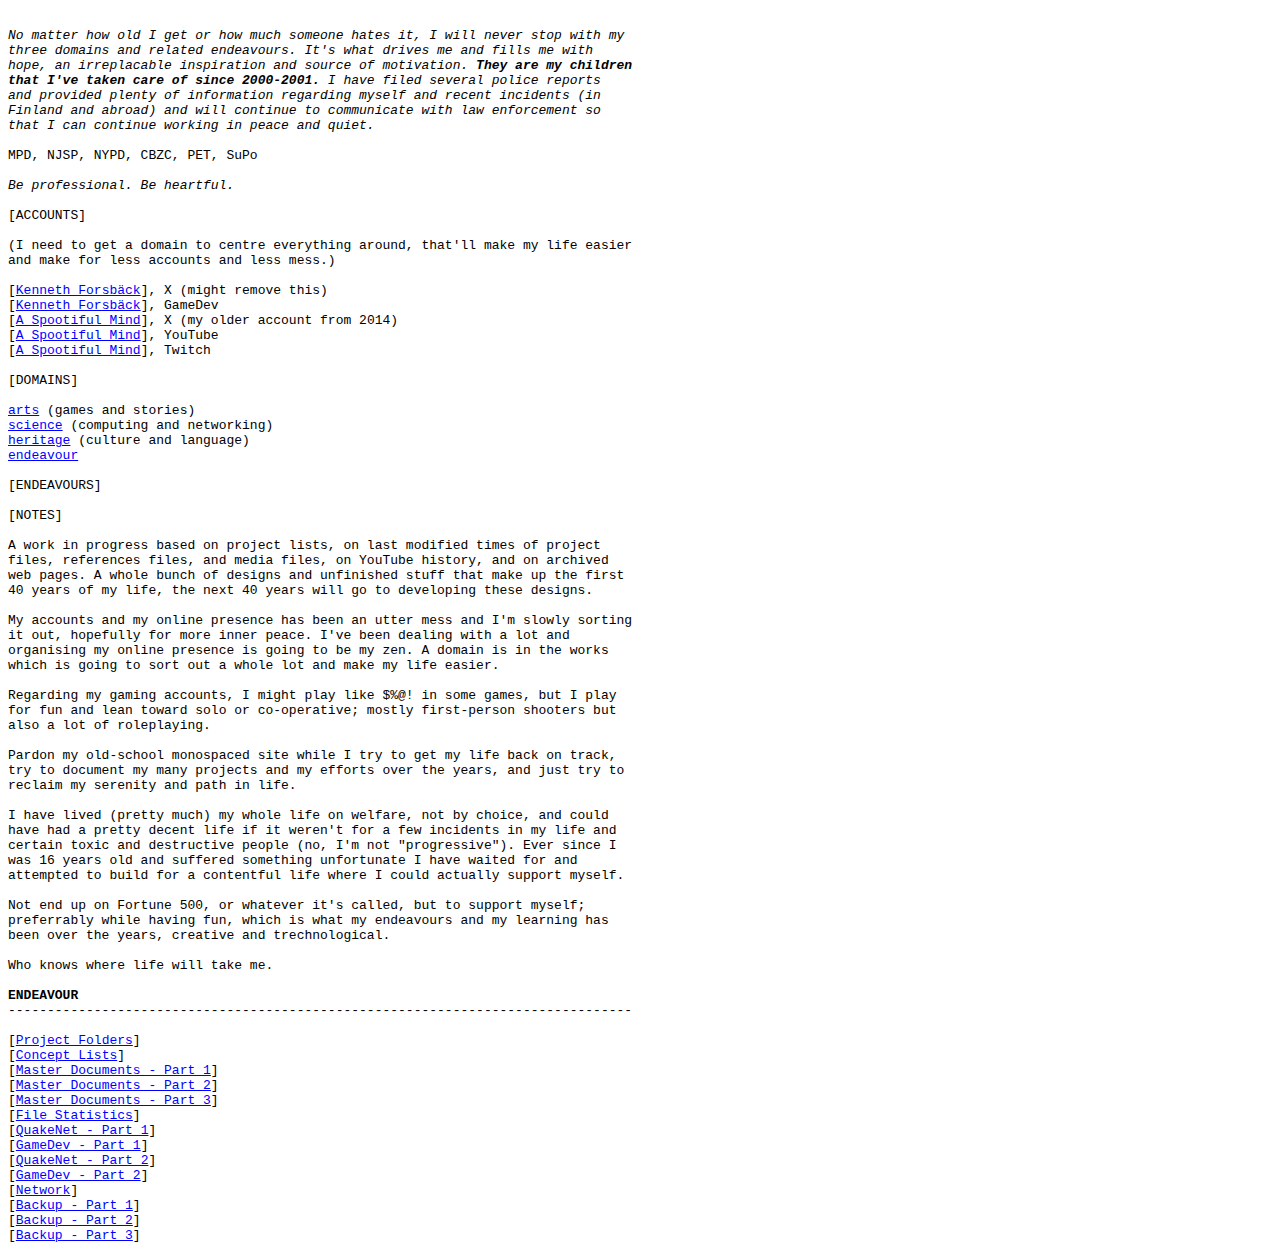
<file: notes1.html>
<!DOCTYPE html>
<html>

<head>

<!-- meta -->
<meta charset="UTF-8">
<meta name="viewport" content="width=device-width, initial-scale=1.0">
<meta http-equiv="X-UA-Compatible" content="ie=edge">
<meta name="author" content="Kenneth Forsbäck">
<meta name="description" content="description">
<meta name="keywords" content="keywords">

<!-- title -->
<title>Kenneth Forsbäck</title>

<!-- style -->
<link rel="stylesheet" href="" media="all" title="">
<link rel="stylesheet" href="" media="screen" title="">
<link rel="stylesheet" href="" media="print" title="">

<!-- style: light theme -->
<style>
a {
  color: #0000ff;
}
pre {
	max-width: 80ch;
	white-space: pre-wrap;
}
</style>

<!-- style: dark theme -->
<style>
/*
a {
  color: #56b6c2;
}
body {
  font-family: "Consolas", monospace;
  font-size: 0.9rem;
  color: #abb2b2;
  background-color: #282c34;
}
pre {
	max-width: 80ch;
	white-space: pre-wrap;
}
strong {
  color: #d19a66;
}
*/
</style>

</head>

<body>

<!-- pre -->
<pre>

<em>No matter how old I get or how much someone hates it, I will never stop with my three domains and related endeavours. It's what drives me and fills me with hope, an irreplacable inspiration and source of motivation. <strong>They are my children that I've taken care of since 2000-2001.</strong> I have filed several police reports and provided plenty of information regarding myself and recent incidents (in Finland and abroad) and will continue to communicate with law enforcement so that I can continue working in peace and quiet.</em>

MPD, NJSP, NYPD, CBZC, PET, SuPo

<em>Be professional. Be heartful.</em>

[ACCOUNTS]

(I need to get a domain to centre everything around, that'll make my life easier and make for less accounts and less mess.)

[<a href="https://x.com/forsbackkenneth">Kenneth Forsbäck</a>], X (might remove this)
[<a href="https://gamedev.net/kforsback/">Kenneth Forsbäck</a>], GameDev
[<a href="https://x.com/aspootifulmind">A Spootiful Mind</a>], X (my older account from 2014)
[<a href="https://www.youtube.com/@ASpootifulMind">A Spootiful Mind</a>], YouTube
[<a href="https://www.twitch.tv/aspootifulmind">A Spootiful Mind</a>], Twitch

[DOMAINS]

<a href="#arts">arts</a> (games and stories)
<a href="#science">science</a> (computing and networking)
<a href="#heritage">heritage</a> (culture and language)
<a href="#endeavourheritage">endeavour</a>

[ENDEAVOURS]

[NOTES]

A work in progress based on project lists, on last modified times of project files, references files, and media files, on YouTube history, and on archived web pages. A whole bunch of designs and unfinished stuff that make up the first 40 years of my life, the next 40 years will go to developing these designs.

My accounts and my online presence has been an utter mess and I'm slowly sorting it out, hopefully for more inner peace. I've been dealing with a lot and organising my online presence is going to be my zen. A domain is in the works which is going to sort out a whole lot and make my life easier.

Regarding my gaming accounts, I might play like $%@! in some games, but I play for fun and lean toward solo or co-operative; mostly first-person shooters but also a lot of roleplaying.

Pardon my old-school monospaced site while I try to get my life back on track, try to document my many projects and my efforts over the years, and just try to reclaim my serenity and path in life.

I have lived (pretty much) my whole life on welfare, not by choice, and could have had a pretty decent life if it weren't for a few incidents in my life and certain toxic and destructive people (no, I'm not "progressive"). Ever since I was 16 years old and suffered something unfortunate I have waited for and attempted to build for a contentful life where I could actually support myself.

Not end up on Fortune 500, or whatever it's called, but to support myself; preferrably while having fun, which is what my endeavours and my learning has been over the years, creative and trechnological.

Who knows where life will take me.

<span id="endeavour"><strong>ENDEAVOUR</strong></span>
--------------------------------------------------------------------------------

[<a href="https://www.youtube.com/watch?v=D9BKjn5fxG8&list=PLBAW818DX-NSKHy6XcayLG07w7mzfkCO8">Project Folders</a>]
[<a href="https://www.youtube.com/watch?v=nCIjG9iOwPk&list=PLBAW818DX-NSKHy6XcayLG07w7mzfkCO8">Concept Lists</a>]
[<a href="https://www.youtube.com/watch?v=3Evp25jCIv4&list=PLBAW818DX-NSKHy6XcayLG07w7mzfkCO8">Master Documents - Part 1</a>]
[<a href="https://www.youtube.com/watch?v=4TgI6hMGvzs&list=PLBAW818DX-NSKHy6XcayLG07w7mzfkCO8">Master Documents - Part 2</a>]
[<a href="https://www.youtube.com/watch?v=ANBR-VnTFFw&list=PLBAW818DX-NSKHy6XcayLG07w7mzfkCO8">Master Documents - Part 3</a>]
[<a href="https://www.youtube.com/watch?v=2h6CUa7Voc4&list=PLBAW818DX-NSKHy6XcayLG07w7mzfkCO8">File Statistics</a>]
[<a href="https://www.youtube.com/watch?v=-Oxkt8J4YLc&list=PLBAW818DX-NSKHy6XcayLG07w7mzfkCO8">QuakeNet - Part 1</a>]
[<a href="https://www.youtube.com/watch?v=ZU59AUMuOR8&list=PLBAW818DX-NSKHy6XcayLG07w7mzfkCO8">GameDev - Part 1</a>]
[<a href="https://www.youtube.com/watch?v=1HPEl3wZ-GY&list=PLBAW818DX-NSKHy6XcayLG07w7mzfkCO8">QuakeNet - Part 2</a>]
[<a href="https://www.youtube.com/watch?v=ngojHfgbYuo&list=PLBAW818DX-NSKHy6XcayLG07w7mzfkCO8">GameDev - Part 2</a>]
[<a href="https://www.youtube.com/watch?v=SEeTVrwPi4g&list=PLBAW818DX-NSKHy6XcayLG07w7mzfkCO8">Network</a>]
[<a href="https://www.youtube.com/watch?v=YyNJBH0hHUE&list=PLBAW818DX-NSKHy6XcayLG07w7mzfkCO8">Backup - Part 1</a>]
[<a href="https://www.youtube.com/watch?v=psVQu6ZmoWU&list=PLBAW818DX-NSKHy6XcayLG07w7mzfkCO8">Backup - Part 2</a>]
[<a href="https://www.youtube.com/watch?v=S2wJrHYElyk&list=PLBAW818DX-NSKHy6XcayLG07w7mzfkCO8">Backup - Part 3</a>]
</pre>

</body>

</html>
</file>
